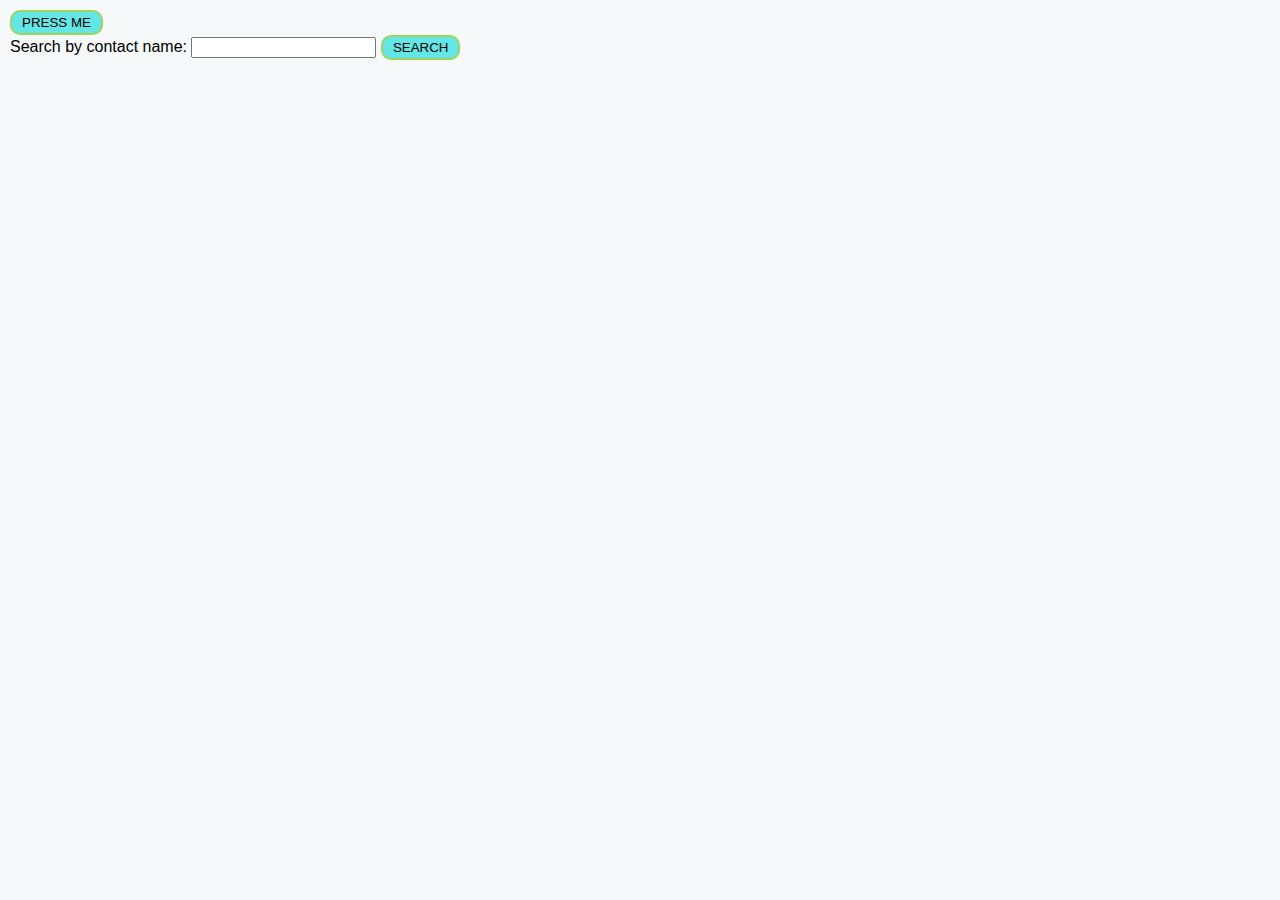
<file: index.html>
<!DOCTYPE html>
<html lang="en">
<head>
    <meta charset="UTF-8">
    <meta name="viewport" content="width=device-width, initial-scale=1.0">
    <title>Document</title>
    <link rel="stylesheet" href="style.css">
    <script src="javascript.js"></script>
</head>

<body>
    <button>Press me</button>
    <div id="greeting"></div>

    <label for="search">Search by contact name: </label>
    <input id="search" type="text" />
    <button>Search</button>
    
    <p></p>

    <div></div>

</body>
</html>
</file>
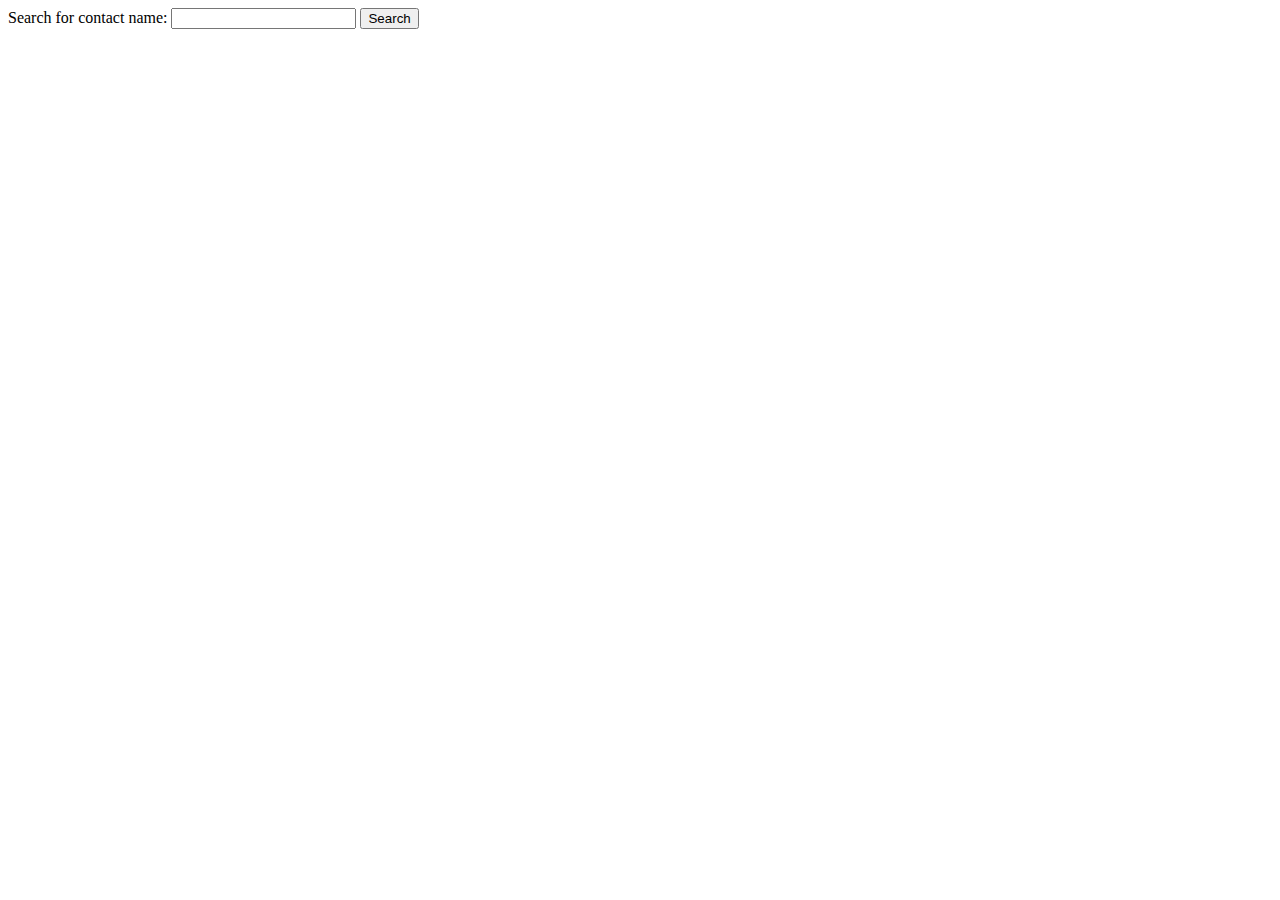
<file: phonebook.html>
<!DOCTYPE html>
<html lang="en">
<head>
    <meta charset="UTF-8">
    <meta name="viewport" content="width=device-width, initial-scale=1.0">
    <title>Phonebook</title>
    <script src="phonebookScript.js"></script>
</head>
<body>
    <label for="search">Search for contact name: </label>
    <input id="search" type="text" />
    <button>Search</button>

    <p></p>
</body>
</html>
</file>
<file: style.css>
button {
    font-family: Arial, Helvetica, sans-serif'
    letter-spacing 1px;
    text-transform: uppercase;
    border: 2px solid rgb(200 200 0 / 0.6);
    background: rgb(0 217 217 / 0.6);
    color: rgb(100 0 0 / 1)
    box-shadow: 1px 1px 2px rgb(0 0 200 / 0.4);
    border-radius: 10px;
    padding: 3px 10px;
    cursor: pointer;
}

html {
    font-family: sans-serif;
  }
  
h2 {
    font-size: 16px;
    }

.a11y-label {
    margin: 0;
    text-align: right;
    font-size: 0.7rem;
    width: 98%;
    }

body {
    margin: 10px;
    background: #f5f9fa;
    }
</file>
